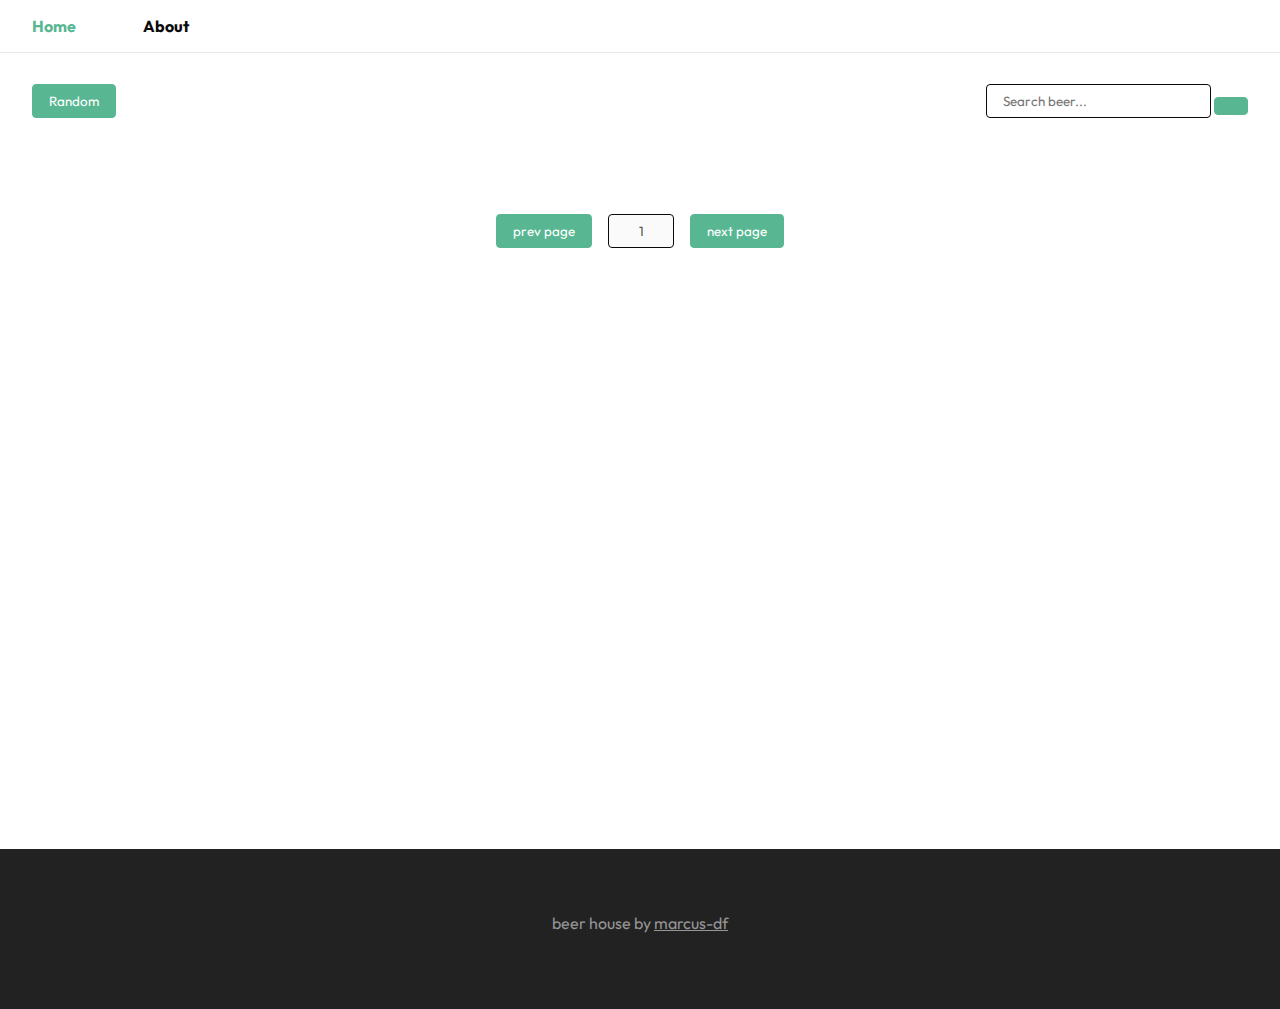
<file: index.html>
<!DOCTYPE html>
<html lang="en">

<head>
    <meta charset="UTF-8">
    <meta http-equiv="X-UA-Compatible" content="IE=edge">
    <meta name="viewport" content="width=device-width, initial-scale=1.0">
    <link rel="stylesheet" href="https://use.fontawesome.com/releases/v5.15.4/css/all.css"
        integrity="sha384-DyZ88mC6Up2uqS4h/KRgHuoeGwBcD4Ng9SiP4dIRy0EXTlnuz47vAwmeGwVChigm" crossorigin="anonymous">
    <link rel="stylesheet" href="style.css">
    <title>The Beer House - Home</title>
</head>

<body>
    <header>
        <ul>
            <li><a href="index.html" class="active">Home</a></li>
            <li><a href="about.html">About</a></li>
        </ul>
    </header>
    <main>
        <article id="input-field">
            <div>
                <button id="random-btn">Random</button>
            </div>
            <div>
                <input type="text" id="search-input" placeholder="Search beer...">
                <button id="search-btn"><i class="fas fa-search"></i></button>
            </div>

        </article>
        <section class="bg-container">
            <section id="content-field"></section>
        </section>
        <section class="overlay">
            <article class="overlay-content">
                <figure class="overlay-item"></figure>
            </article>
        </section>
        <article class="page-select">
            <button id="prev-page">prev page</button>
            <input type="text" value="1" id="page-num-field" disabled>
            <button id="next-page">next page</button>
        </article>
    </main>
    <footer>
        <div>
            <span>beer house by <a href="https://github.com/marcus-df">marcus-df</a></span>
        </div>
    </footer>
    <script src="main.js"></script>
</body>

</html>
</file>
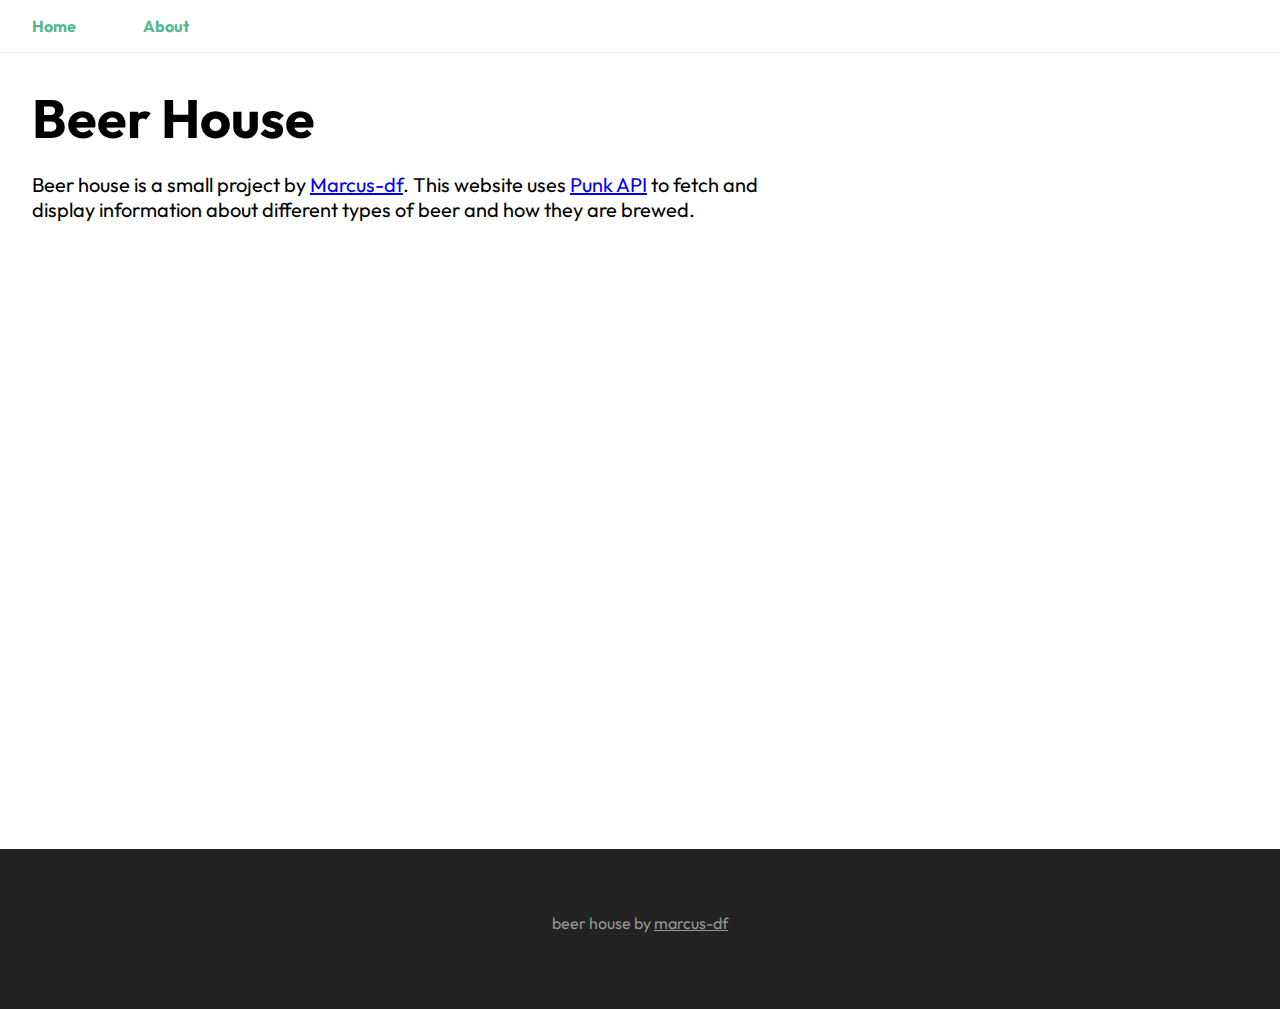
<file: about.html>
<!DOCTYPE html>
<html lang="en">

<head>
    <meta charset="UTF-8">
    <meta http-equiv="X-UA-Compatible" content="IE=edge">
    <meta name="viewport" content="width=device-width, initial-scale=1.0">
    <link rel="stylesheet" href="https://use.fontawesome.com/releases/v5.15.4/css/all.css"
        integrity="sha384-DyZ88mC6Up2uqS4h/KRgHuoeGwBcD4Ng9SiP4dIRy0EXTlnuz47vAwmeGwVChigm" crossorigin="anonymous">
    <link rel="stylesheet" href="style.css">
    <title>The Beer House - About</title>
</head>

<body>
    <header>
        <ul>
            <li><a href="index.html">Home</a></li>
            <li><a href="about.html" class="active">About</a></li>
        </ul>
    </header>
    <main>
        <section id="info-field">
            <article>
                <h1>Beer House</h1>
                <p>
                    Beer house is a small project by <a href="https://github.com/marcus-df">Marcus-df</a>. This website
                    uses <a href="https://punkapi.com/documentation/v2">Punk API</a> to fetch and display information
                    about different types of beer and how they are brewed.
                </p>
            </article>
        </section>
    </main>
    <footer>
        <div>
            <span>beer house by <a href="https://github.com/marcus-df">marcus-df</a></span>
        </div>
    </footer>
</body>

</html>
</file>
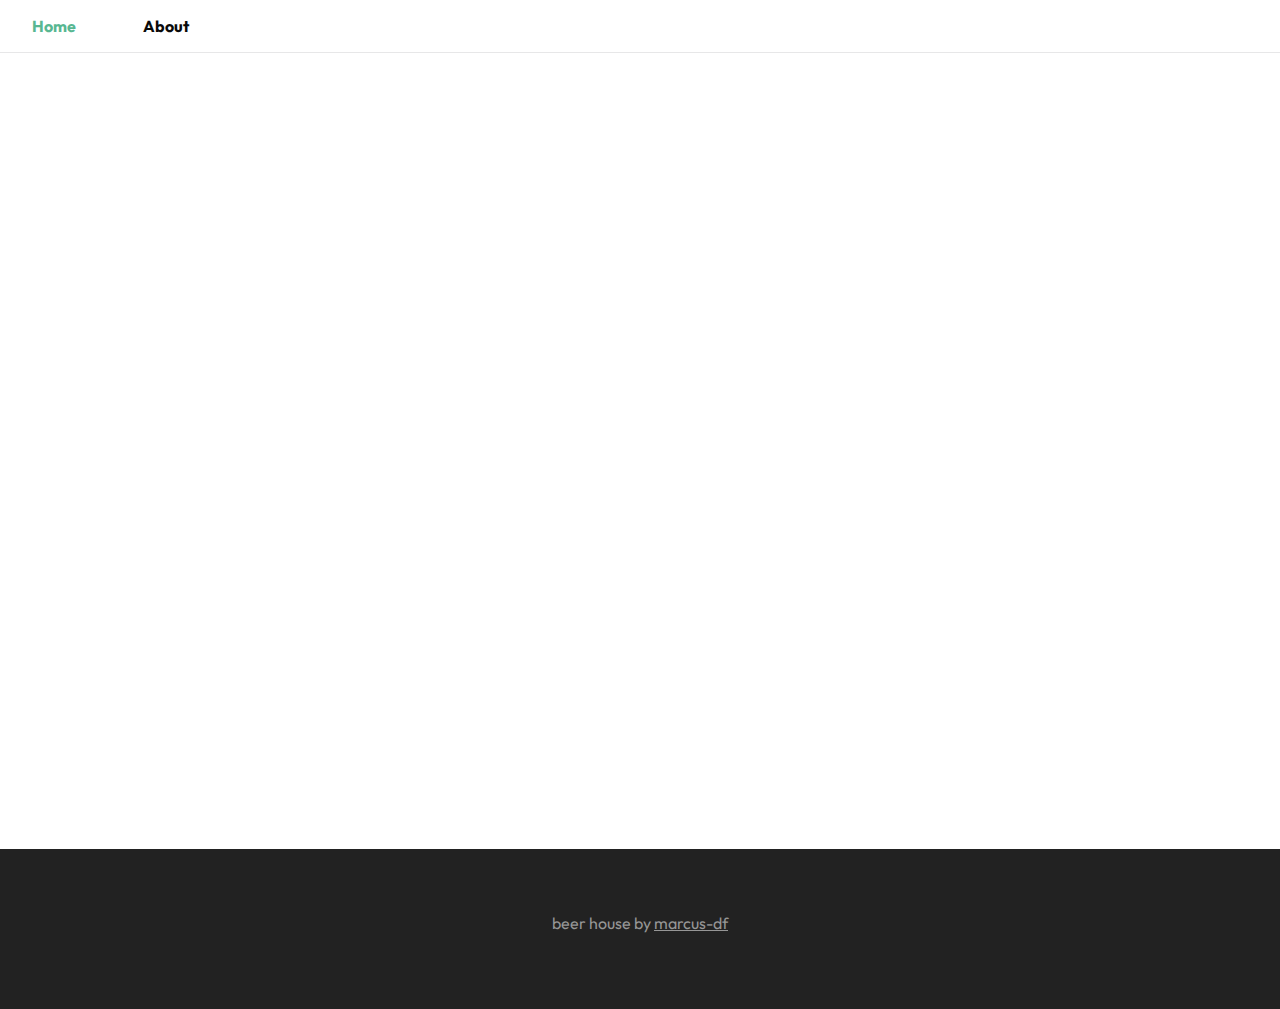
<file: product.html>
<!DOCTYPE html>
<html lang="en">

<head>
    <meta charset="UTF-8">
    <meta http-equiv="X-UA-Compatible" content="IE=edge">
    <meta name="viewport" content="width=device-width, initial-scale=1.0">
    <link rel="stylesheet" href="https://use.fontawesome.com/releases/v5.15.4/css/all.css"
        integrity="sha384-DyZ88mC6Up2uqS4h/KRgHuoeGwBcD4Ng9SiP4dIRy0EXTlnuz47vAwmeGwVChigm" crossorigin="anonymous">
    <link rel="stylesheet" href="style.css">
    <title>The Beer House - Product</title>
</head>

<body>
    <header>
        <ul>
            <li><a href="index.html">Home</a></li>
            <li><a href="about.html">About</a></li>
        </ul>
    </header>
    <main>
        <section id="product-field">
            <article id="beer-article">
                <figure id="info-field"></figure>
                <figure id="img-field"></figure>
            </article>
        </section>
    </main>
    <footer>
        <div>
            <span>beer house by <a href="https://github.com/marcus-df">marcus-df</a></span>
        </div>
    </footer>
    <script src="product.js"></script>
</body>

</html>
</file>
<file: style.css>
@import url("https://fonts.googleapis.com/css2?family=Outfit:wght@300;400;700&display=swap");
* {
  font-family: "Outfit", sans-serif;
}

body {
  margin: 0;
  padding: 0;
}

h1,
h2,
h3 {
  margin-top: 0;
  margin-bottom: 0.5rem;
}

h1 {
  font-size: 3.375rem;
}

h2 {
  font-size: 2.25rem;
}

h3 {
  font-size: 1.5rem;
}

figure {
  -webkit-margin-before: 0;
          margin-block-start: 0;
  -webkit-margin-after: 0;
          margin-block-end: 0;
  -webkit-margin-start: 0;
          margin-inline-start: 0;
  -webkit-margin-end: 0;
          margin-inline-end: 0;
}

button,
input {
  padding: 0.5rem 1rem;
  border-radius: 4px;
  border: 1px solid #0a0a0a;
}

button {
  color: #fff;
  background-color: #58b792;
  border: 1px solid #58b792;
  transition: filter 0.5s;
}

button:hover,
button:focus {
  cursor: pointer;
  filter: brightness(0.8);
}

header {
  box-shadow: rgba(17, 17, 26, 0.1) 0px 1px 0px;
  margin-bottom: 2rem;
}
header ul {
  max-width: 1420px;
  padding: 0;
  margin: 0 auto;
  font-weight: 700;
}
header li {
  display: inline-block;
}
header a {
  display: inline-block;
  color: #0a0a0a;
  padding: 1rem 2rem;
  text-decoration: none;
}
header a:hover,
header a:focus,
header a.active {
  color: #58b792;
}

main {
  min-height: 85vh;
}

footer {
  height: 6rem;
  padding: 2rem;
  background-color: #222;
  text-align: center;
}
footer div {
  padding: 2rem;
}
footer a,
footer span {
  color: #969696;
}

#input-field,
#content-field,
#product-field,
#info-field {
  max-width: 1420px;
  margin: 2rem auto;
}

#input-field {
  display: flex;
  justify-content: space-between;
}
#input-field div:nth-child(1) {
  margin-left: 2rem;
}
#input-field div:nth-child(2) {
  margin-right: 2rem;
}
#input-field button {
  margin: 0;
}

#content-field {
  display: flex;
  flex-wrap: wrap;
  justify-content: center;
  gap: 2rem;
}
#content-field .item {
  display: grid;
  grid-template-columns: 20% 70%;
  justify-content: space-between;
  padding: 1rem;
  max-width: 400px;
  box-shadow: rgba(0, 0, 0, 0.16) 0px 1px 4px;
  border-radius: 4px;
  transition: box-shadow 0.5s;
}
#content-field .item:hover {
  cursor: pointer;
  box-shadow: rgba(0, 0, 0, 0.48) 0px 4px 12px;
}
#content-field .img-field {
  display: flex;
  align-items: center;
  justify-content: center;
  flex: 0 0 192px;
  max-width: 192px;
}
#content-field .text-field {
  display: flex;
  flex-direction: column;
  justify-content: space-between;
}
#content-field img {
  max-width: 100%;
  max-height: 200px;
}
#content-field button {
  grid-column: 1/3;
  margin-top: 1rem;
  align-self: flex-end;
}

#product-field #beer-article {
  margin: 2rem;
  display: grid;
  grid-template-columns: 60% 30%;
  justify-content: space-between;
}
#product-field #beer-article #img-field {
  padding: 1rem 0;
}
#product-field #beer-article p,
#product-field #beer-article span {
  font-size: 1.25rem;
}
#product-field #beer-article figure {
  margin: 0 auto;
}
#product-field #beer-article img {
  max-height: 600px;
  max-width: 100%;
}

#info-field article {
  max-width: 740px;
  margin: 2rem;
}
#info-field p,
#info-field span {
  font-size: 1.25rem;
}

.overlay {
  background-color: rgba(0, 0, 0, 0.75);
  height: 100vh;
  width: 100vw;
  position: fixed;
  top: 0;
  z-index: 2;
  display: none;
}
.overlay .overlay-content {
  display: flex;
  justify-content: center;
  align-content: center;
  margin-top: 30vh;
}
.overlay .overlay-content img {
  max-width: 100%;
  max-height: 40vh;
  margin: auto;
}
.overlay .overlay-item {
  display: grid;
  grid-template-columns: 20% 70%;
  justify-content: space-between;
  padding: 2rem;
  width: 60vh;
  border-radius: 4px;
  background-color: #fff;
}
.overlay .overlay-item button {
  display: block;
  margin-top: 1rem;
}

.page-select {
  display: flex;
  justify-content: center;
}
.page-select button,
.page-select input {
  margin: 2rem 0.5rem;
}
.page-select input {
  height: 1rem;
  width: 2rem;
  text-align: center;
}

@media screen and (max-width: 820px) {
  #product-field #beer-article {
    grid-template-columns: 100%;
  }
}/*# sourceMappingURL=style.css.map */
</file>
